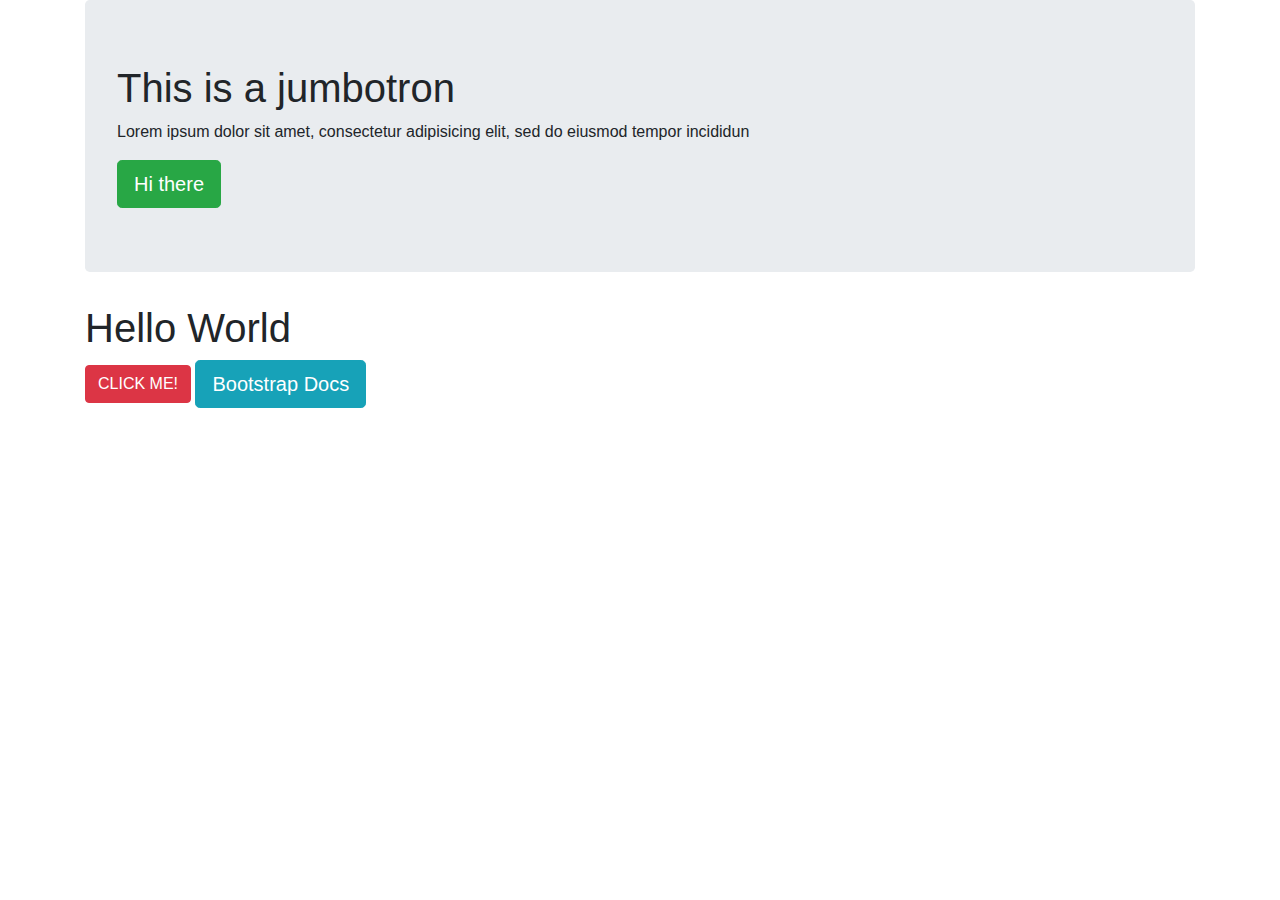
<file: Bootstrap/basics.html>
<!DOCTYPE html>
<html>
<head>
	<title>Bootstrap Basics</title>
	<link rel="stylesheet" href="https://stackpath.bootstrapcdn.com/bootstrap/4.3.1/css/bootstrap.min.css" integrity="sha384-ggOyR0iXCbMQv3Xipma34MD+dH/1fQ784/j6cY/iJTQUOhcWr7x9JvoRxT2MZw1T" crossorigin="anonymous">
</head>
<body>
	
	<div class="container">
		<div class="jumbotron">
		<h1>This is a jumbotron</h1>
		<p>Lorem ipsum dolor sit amet, consectetur adipisicing elit, sed do eiusmod
		tempor incididun</p>
		<button class="btn btn-success btn-lg">Hi there</button>
	</div>
	<h1>Hello World</h1>
	<button class="btn btn-danger btn-xs">CLICK ME!</button>
	<a href="https://getbootstrap.com" class="btn btn-info btn-lg">Bootstrap Docs</a>
	</div>
	

</body>
</html>
</file>
